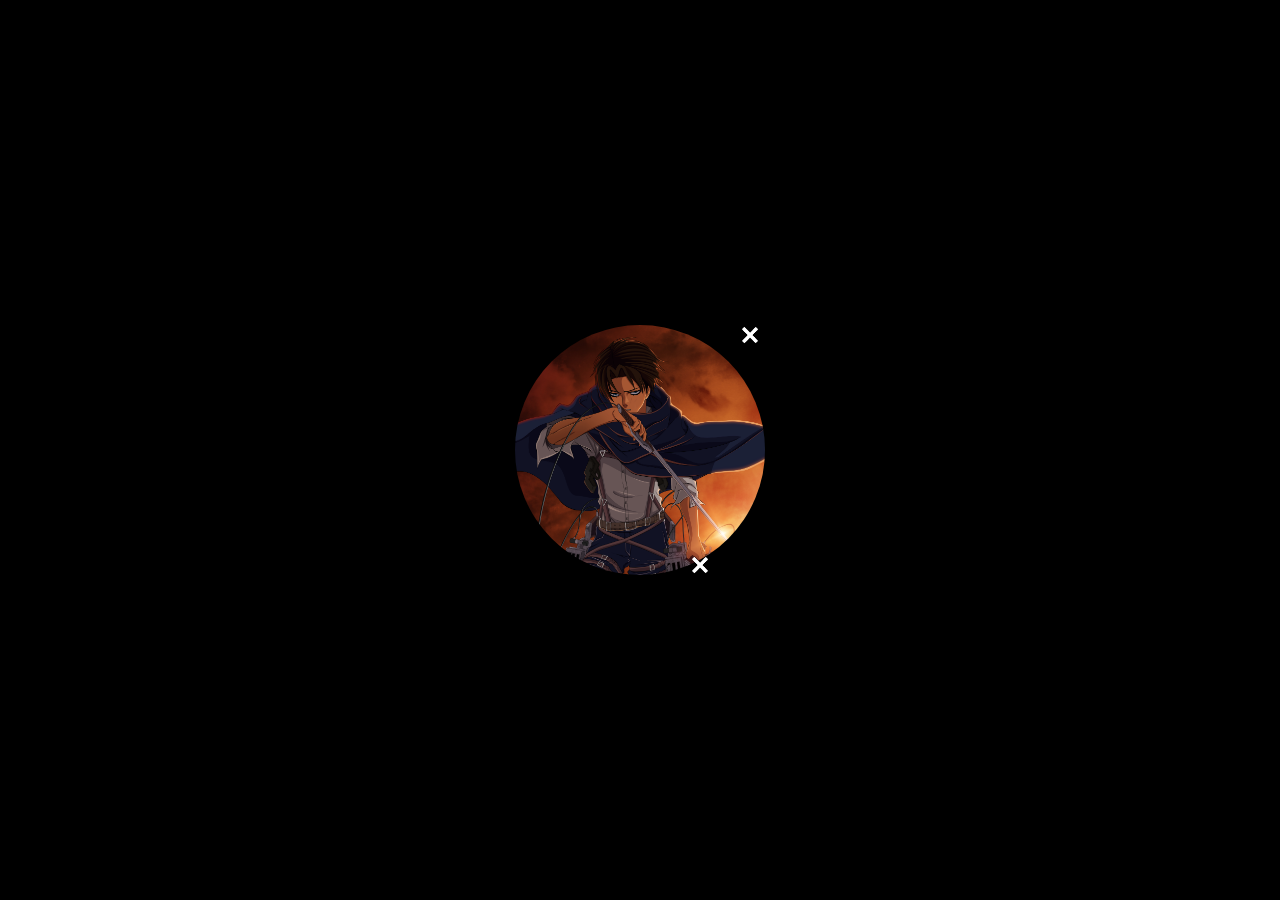
<file: box.html>
<!DOCTYPE html>
<html lang="en">
<head>
    <meta charset="UTF-8">
    <meta name="viewport" content="width=device-width, initial-scale=1.0">
    <title>Document</title>
    <style>
        body{
            background-color: black;
        }
        .box{
            position: absolute;
            top: 50%;
            left: 50%;
            transform: translate(-50%,-50% );
            height: 250px;
            width: 250px;
        }
        img{
            object-fit: cover;
            height: 100%;
            width: 100%;
            border-radius: 50%;
        }
        #x2{
            position: absolute;
            top: 0;
            left: 90%;
            height: 20px;
            width: 20px;
        }
        #x1{
            position: absolute;
            bottom: 0;
            left: 70%;
            height: 20px;
            width: 20px;
        }

    </style>
</head>
<body>
    <div class="box">
        <img id="profileimg" src="levi.jpg">
        <img src="X.png" id="x1">
        <img src="X.png" id="x2">
        <div id="circle"></div>
    </div>
</body>
</html>
</file>
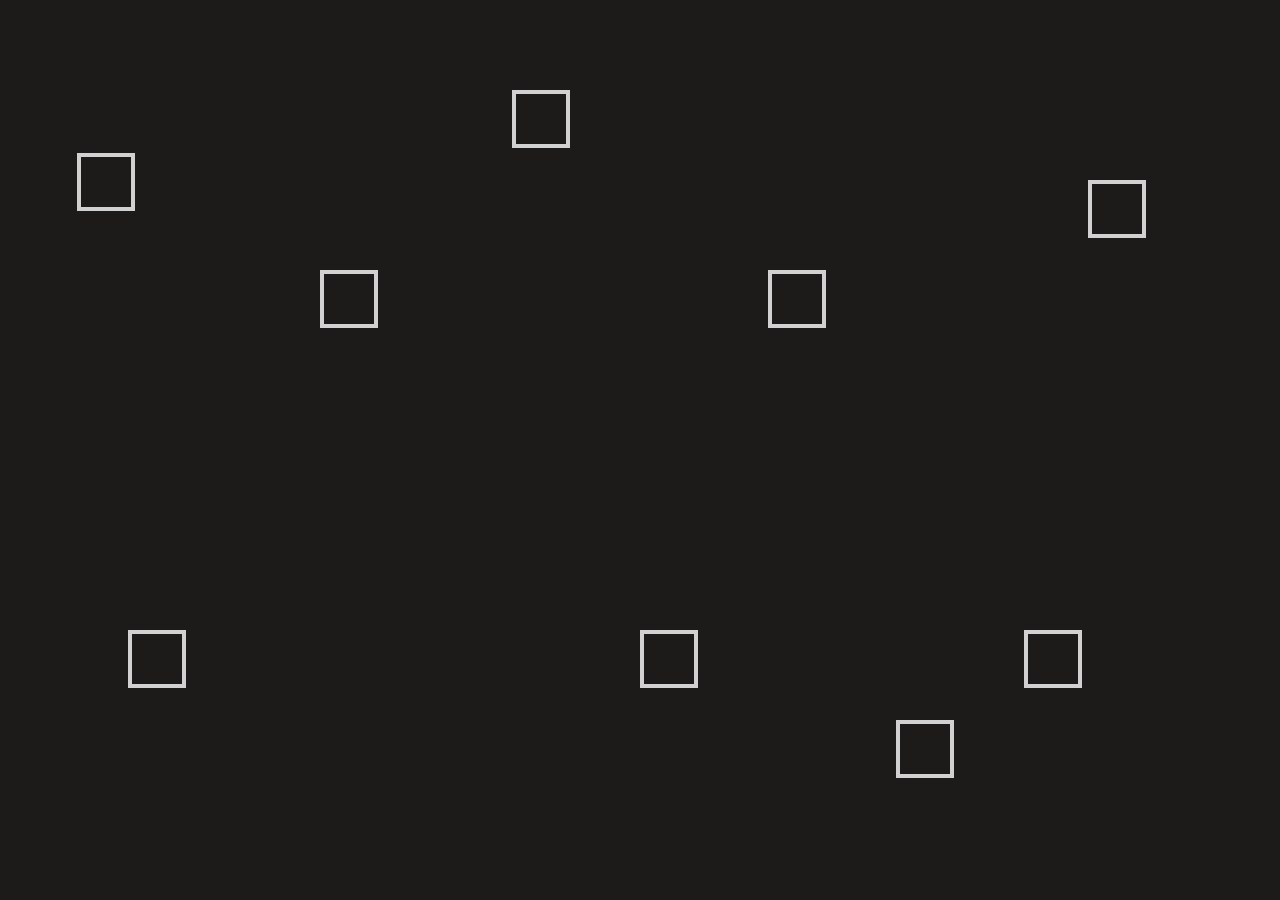
<file: boxeffect.html>
<!DOCTYPE html>
<html lang="en">
<head>
    <meta charset="UTF-8">
    <meta name="viewport" content="width=device-width, initial-scale=1.0">
    <title>Document</title>
    <style>
        body{
            padding: 0;
            margin: 0;
        }
        .wrapper{
            position: absolute;
            height: 100%;
            width: 100%;
            background-color:  #1d1a1a;
            overflow: hidden;
        }
        .outbox div{
            position: absolute;
            height: 50px;
            width: 50px;
            background-color: transparent;
            border: 4px solid rgba(255,255,255,.8);
        }
        .outbox div:nth-child(1){
            top: 10%;
            left: 40%;
            animation: enlarge 10s linear infinite;
        }
        .outbox div:nth-child(2){
            top: 70%;
            left: 50%;
            animation: enlarge 7s linear infinite;
        }
        .outbox div:nth-child(3){
            top: 17%;
            left: 6%;
            animation: enlarge 9s linear infinite;
        }
        .outbox div:nth-child(4){
            top: 30%;
            left: 60%;
            animation: enlarge 10s linear infinite;
        }
        .outbox div:nth-child(5){
            top: 70%;
            left: 10%;
            animation: enlarge 6s linear infinite;
        }
        .outbox div:nth-child(6){
            top: 20%;
            left: 85%;
            animation: enlarge 12s linear infinite;
        }
        .outbox div:nth-child(7){
            top: 70%;
            left: 80%;
            animation: enlarge 13s linear infinite;
        }
        .outbox div:nth-child(8){
            top: 30%;
            left: 25%;
            animation: enlarge 14s linear infinite;
        }
        .outbox div:nth-child(9){
            top: 80%;
            left: 70%;
            animation: enlarge 10s linear infinite;
        }
        @keyframes enlarge{
            0%{
                opacity: 1;
                transform: scale(0) translateY(0) rotate(0);
            }
            100%{
                opacity: 0;
                transform: scale(1.5) translateY(-60px) rotate(360deg);
            }
        }


    </style>
</head>
<body>
    <div class="wrapper">
        <div class="outbox">
            <div></div>
            <div></div>
            <div></div>
            <div></div>
            <div></div>
            <div></div>
            <div></div>
            <div></div>
            <div></div>
        </div>
    </div>
</body>
</html>
</file>
